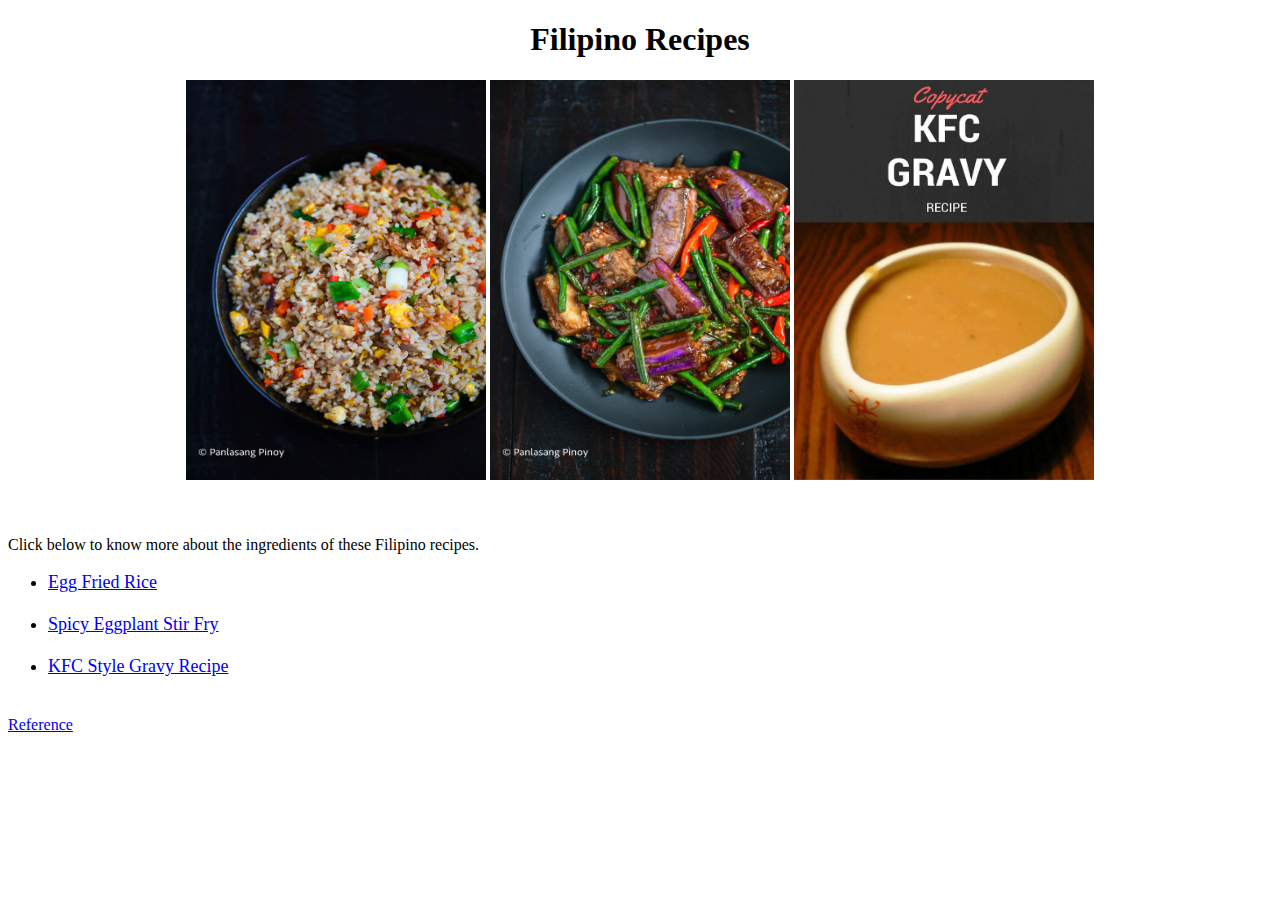
<file: index.html>
<!DOCTYPE html>
<html lang="en">
  <head>
    <meta charset="UTF-8">
    <meta name="viewport" content="width=device-width, initial-scale=1.0">
    <meta http-equiv="X-UA-Compatible" content="ie=edge">
    <link rel="stylesheet" href="style.css"> 
    <title>Odin Recipes by John</title>
  </head>
  <body>

    <h1 class="title">Filipino Recipes</h1>
    <div class="group">
    <img class="pic" src="images/egg-fried-rice.jpg" alt="Image of Filipino-Made Egg Fried Rice">
    <img class="pic" src="images/spicy-eggplant-stir-fry.jpg" alt="Image of Filipino-Made Spicy Eggplant Stir Fry">
    <img class="pic" src="images/kfc-style-gravy-recipe.jpg" alt="Image of Filipino-Made KFC Style Gravy Rice">
    </div>
    <br><br>
    <p>Click below to know more about the ingredients of these Filipino recipes.</p>
    <ul class="char">
      <li class="text"><a href="recipes/egg-fried-rice.html">Egg Fried Rice</a></li><br>
      <li class="text"><a href="recipes/spicy-eggplant-stir-fry.html">Spicy Eggplant Stir Fry</a></li><br>
      <li class="text"><a href="recipes/kfc-style-gravy-recipe.html">KFC Style Gravy Recipe</a></li><br>
    </ul>
    <a href="https://panlasangpinoy.com/">Reference</a>
  </body>
</html>
</file>
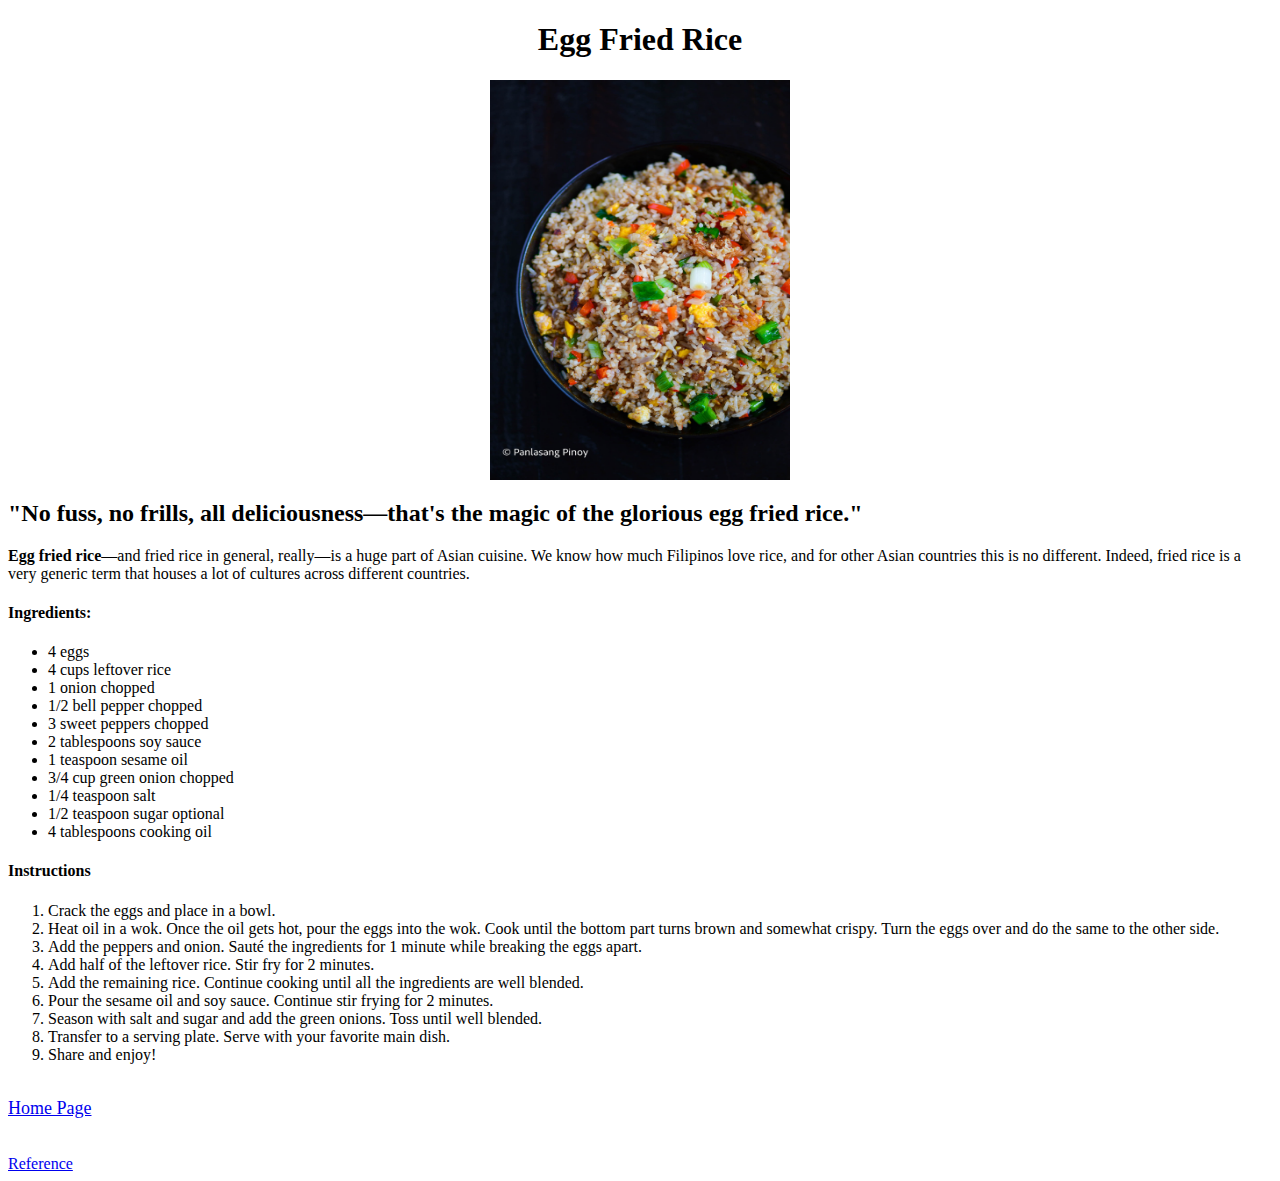
<file: recipes/egg-fried-rice.html>
<!DOCTYPE html>
<html lang="en">
 <head>
    <meta charset="UTF-8">
    <meta name="viewport" content="width=device-width, initial-scale=1.0">
    <meta http-equiv="X-UA-Compatible" content="ie=edge">
    <link rel="stylesheet" href="../style.css">  
    <title>Odin Recipes by John</title>
 </head>
 <body>
    <h1 class="title">Egg Fried Rice</h1>
    <img class="center" src="../images/egg-fried-rice.jpg" alt="Image of Filipino-Made Egg Fried Rice">
    <h2>"No fuss, no frills, all deliciousness—that's the magic of the glorious egg fried rice."</h2>
    <p><strong>Egg fried rice</strong>—and fried rice in general, really—is a huge part of Asian cuisine. We know how much Filipinos love rice, and for other Asian countries this is no different. Indeed, fried rice is a very generic term that houses a lot of cultures across different countries.</p>
    <h4>Ingredients:</h4>
    <ul>
        <li>4 eggs</li>
        <li>4 cups leftover rice</li>
        <li>1 onion chopped</li>
        <li>1/2 bell pepper chopped</li>
        <li>3 sweet peppers chopped</li>
        <li>2 tablespoons soy sauce</li>
        <li>1 teaspoon sesame oil</li>
        <li>3/4 cup green onion chopped</li>
        <li>1/4 teaspoon salt</li>
        <li>1/2 teaspoon sugar optional</li>
        <li>4 tablespoons cooking oil</li>
    </ul>
    <h4>Instructions</h4>
    <ol>
        <li>Crack the eggs and place in a bowl.</li>
        <li>Heat oil in a wok. Once the oil gets hot, pour the eggs into the wok. Cook until the bottom part turns brown and somewhat crispy. Turn the eggs over and do the same to the other side.</li>
        <li>Add the peppers and onion. Sauté the ingredients for 1 minute while breaking the eggs apart.</li>
        <li>Add half of the leftover rice. Stir fry for 2 minutes.</li>
        <li>Add the remaining rice. Continue cooking until all the ingredients are well blended.</li>
        <li>Pour the sesame oil and soy sauce. Continue stir frying for 2 minutes.</li>
        <li>Season with salt and sugar and add the green onions. Toss until well blended.</li>
        <li>Transfer to a serving plate. Serve with your favorite main dish.</li>
        <li>Share and enjoy!</li>
    </ol><br>
    <a class="char" href="../index.html">Home Page</a><br><br><br>
    <a href="https://panlasangpinoy.com/egg-fried-rice/">Reference</a>
 </body>
</html>
</file>
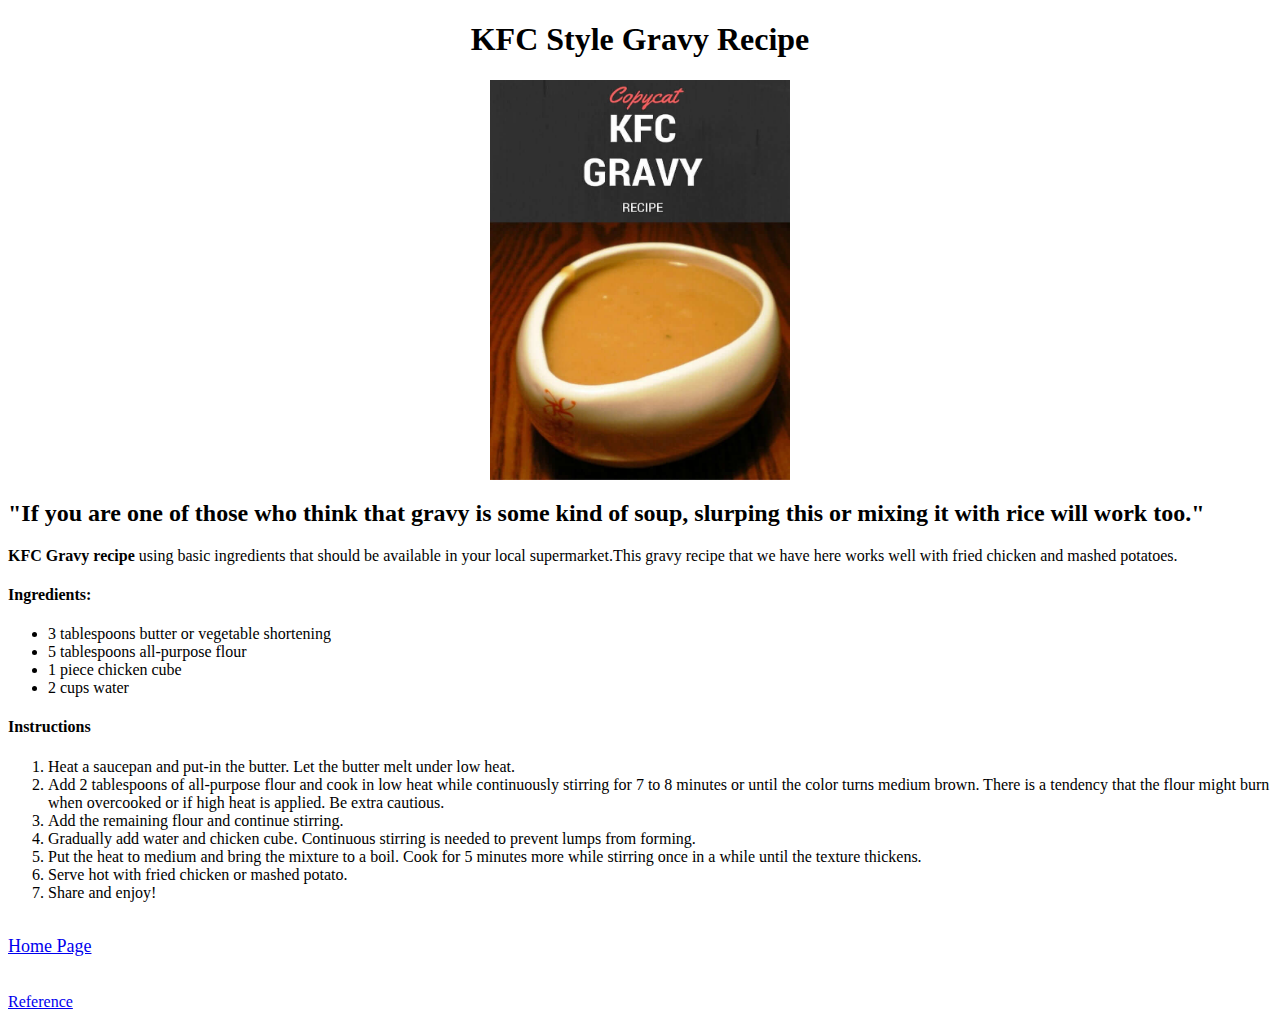
<file: recipes/kfc-style-gravy-recipe.html>
<!DOCTYPE html>
<html lang="en">

<head>
    <meta charset="UTF-8">
    <meta name="viewport" content="width=device-width, initial-scale=1.0">
    <meta http-equiv="X-UA-Compatible" content="ie=edge">
    <link rel="stylesheet" href="../style.css"> 
    <title>Odin Recipes by John</title>
</head>

<body>
    <h1 class="title">KFC Style Gravy Recipe</h1>
    <img class="center" src="../images/kfc-style-gravy-recipe.jpg" alt="Image of Filipino-Made KFC Style Gravy Rice">
    <h2>"If you are one of those who think that gravy is some kind of soup, slurping this or mixing it with rice will work too."</h2>
    <p><strong>KFC Gravy recipe</strong> using basic ingredients that should be available in your local supermarket.This gravy recipe that we have here works well with fried chicken and mashed potatoes.</p>
    <h4>Ingredients:</h4>
    <ul>
        <li>3 tablespoons butter or vegetable shortening</li>
        <li>5 tablespoons all-purpose flour</li>
        <li>1 piece chicken cube</li>
        <li>2 cups water</li>
    </ul>
    <h4>Instructions</h4>
    <ol>
        <li>Heat a saucepan and put-in the butter. Let the butter melt under low heat.</li>
        <li>Add 2 tablespoons of all-purpose flour and cook in low heat while continuously stirring for 7 to 8 minutes or until the color turns medium brown. There is a tendency that the flour might burn when overcooked or if high heat is applied. Be extra cautious.</li>
        <li>Add the remaining flour and continue stirring.</li>
        <li>Gradually add water and chicken cube. Continuous stirring is needed to prevent lumps from forming.</li>
        <li>Put the heat to medium and bring the mixture to a boil. Cook for 5 minutes more while stirring once in a while until the texture thickens.</li>
        <li>Serve hot with fried chicken or mashed potato.</li>
        <li>Share and enjoy!</li>
    </ol><br>
    <a class="char" href="../index.html">Home Page</a><br><br><br>
    <a href="https://panlasangpinoy.com/how-to-make-kfc-style-gravy-recipe/">Reference</a>
    <ul> </ul>
    <ol> </ol>

</body>

</html>
</file>
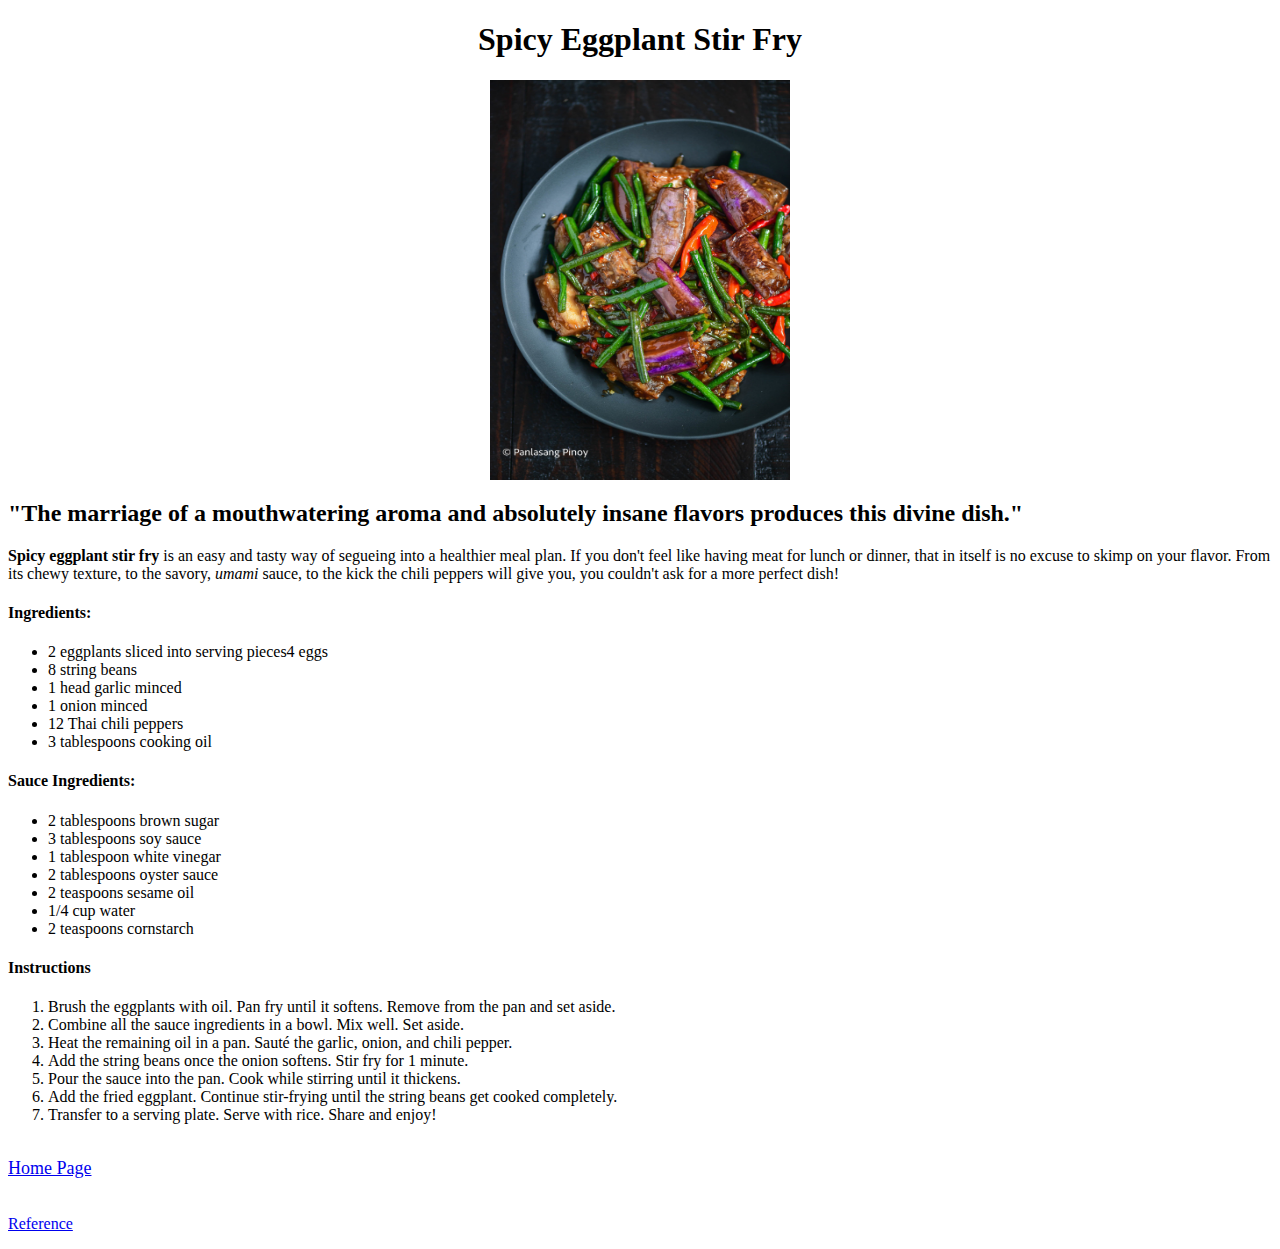
<file: recipes/spicy-eggplant-stir-fry.html>
<!DOCTYPE html>
<html lang="en">
<head>
    <meta charset="UTF-8">
    <meta name="viewport" content="width=device-width, initial-scale=1.0">
    <meta http-equiv="X-UA-Compatible" content="ie=edge">
    <link rel="stylesheet" href="../style.css"> 
    <title>Odin Recipes by John</title>
</head>
<body>
    <h1 class="title">Spicy Eggplant Stir Fry</h1>
    <img class="center" src="../images/spicy-eggplant-stir-fry.jpg" alt="Image of Filipino-Made Spicy Eggplant Stir Fry">
    <h2>"The marriage of a mouthwatering aroma and absolutely insane flavors produces this divine dish."</h2>
    <p><strong>Spicy eggplant stir fry</strong> is an easy and tasty way of segueing into a healthier meal plan. If you don't feel like having meat for lunch or dinner, that in itself is no excuse to skimp on your flavor. From its chewy texture, to the savory, <em>umami</em> sauce, to the kick the chili peppers will give you, you couldn't ask for a more perfect dish!</p>
    <h4>Ingredients:</h4>
    <ul>
        <li>2 eggplants sliced into serving pieces4 eggs</li>
        <li>8 string beans</li>
        <li>1 head garlic minced</li>
        <li>1 onion minced</li>
        <li>12 Thai chili peppers</li>
        <li>3 tablespoons cooking oil</li>
    </ul>
    <h4>Sauce Ingredients:</h4>
    <ul>
        <li>2 tablespoons brown sugar</li>
        <li>3 tablespoons soy sauce</li>
        <li>1 tablespoon white vinegar</li>
        <li>2 tablespoons oyster sauce</li>
        <li>2 teaspoons sesame oil</li>
        <li>1/4 cup water</li>
        <li>2 teaspoons cornstarch</li>
    </ul>
    <h4>Instructions</h4>
    <ol>
        <li>Brush the eggplants with oil. Pan fry until it softens. Remove from the pan and set aside.</li>
        <li>Combine all the sauce ingredients in a bowl. Mix well. Set aside.</li>
        <li>Heat the remaining oil in a pan. Sauté the garlic, onion, and chili pepper.</li>
        <li>Add the string beans once the onion softens. Stir fry for 1 minute.</li>
        <li>Pour the sauce into the pan. Cook while stirring until it thickens.</li>
        <li>Add the fried eggplant. Continue stir-frying until the string beans get cooked completely.</li>
        <li>Transfer to a serving plate. Serve with rice. Share and enjoy!</li>
    </ol><br>
    <a class="char" href="../index.html">Home Page</a><br><br><br>
    <a href="https://panlasangpinoy.com/spicy-eggplant-stir-fry/">Reference</a>
    <ul> </ul>
    <ol> </ol>

</body>
</html>
</file>
<file: style.css>
.title{
    text-align: center;
}

.group {
    text-align: center;
}

.pic {
    display: inline-block;
    width: 300px;
    height: 400px;
}

.char {
    font-size: 18px;
    font-family: 'Times New Roman', Times, serif;
}

.center {
    display: block;
    margin-left: auto;
    margin-right: auto;
    width: 300px;
    height: 400px;
}
</file>
